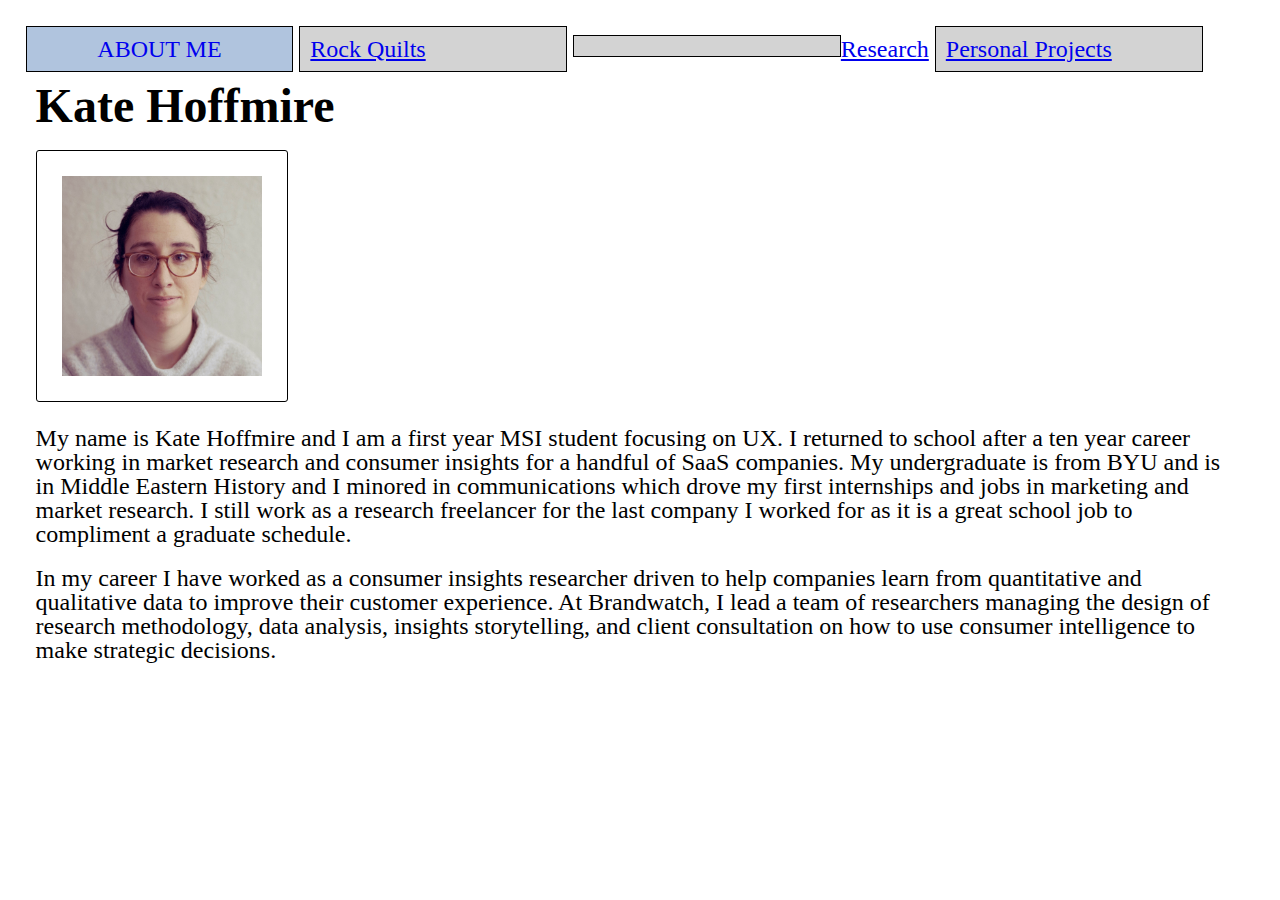
<file: index.html>
<!DOCTYPE html>


<html lang="en">
<head>
	<meta charset="UTF-8">
	<meta name="viewport" content="width=device-width, initial-scale=1.0">
	<link rel="icon" href="images/headshot.jpg">
	<link rel="stylesheet" href="css/html5reset.css">
	<link rel="stylesheet" href="css/style.css">
	<title>About Me</title>
</head>

<body>
	<header>
		<nav>
			<ul>
				<li class="active"><a href = "index.html" >About Me</a></li>
				<li><a href = "rock_quilts.html">Rock Quilts</a></li>
				<li></li><a href = "research.html">Research</a></li>
				<li><a href = "personal_projects.html">Personal Projects</a></li>
			</ul>
		</nav>
		<h1>Kate Hoffmire</h1>
	</header>

	<main>
		<img src = "images/headshot.jpg" width="200"/>
		<p>
			My name is Kate Hoffmire and I am a first year MSI student focusing on UX. 
			I returned to school after a ten year career working in market research and 
			consumer insights for a handful of SaaS companies. My undergraduate is from 
			BYU and is in Middle Eastern History and I minored in communications which 
			drove my first internships and jobs in marketing and market research. I still 
			work as a research freelancer for the last company I worked for as it is a great 
			school job to compliment a graduate schedule.
		</p>

		<p>
			In my career I have worked as a consumer insights researcher driven to help 
			companies learn from quantitative and qualitative data to improve their customer 
			experience. At Brandwatch, I lead a team of researchers managing the design of 
			research methodology, data analysis, insights storytelling, and client consultation 
			on how to use consumer intelligence to make strategic decisions.

		</p>
	</main>

	<footer>
	</footer>
</body>
</html>
</file>
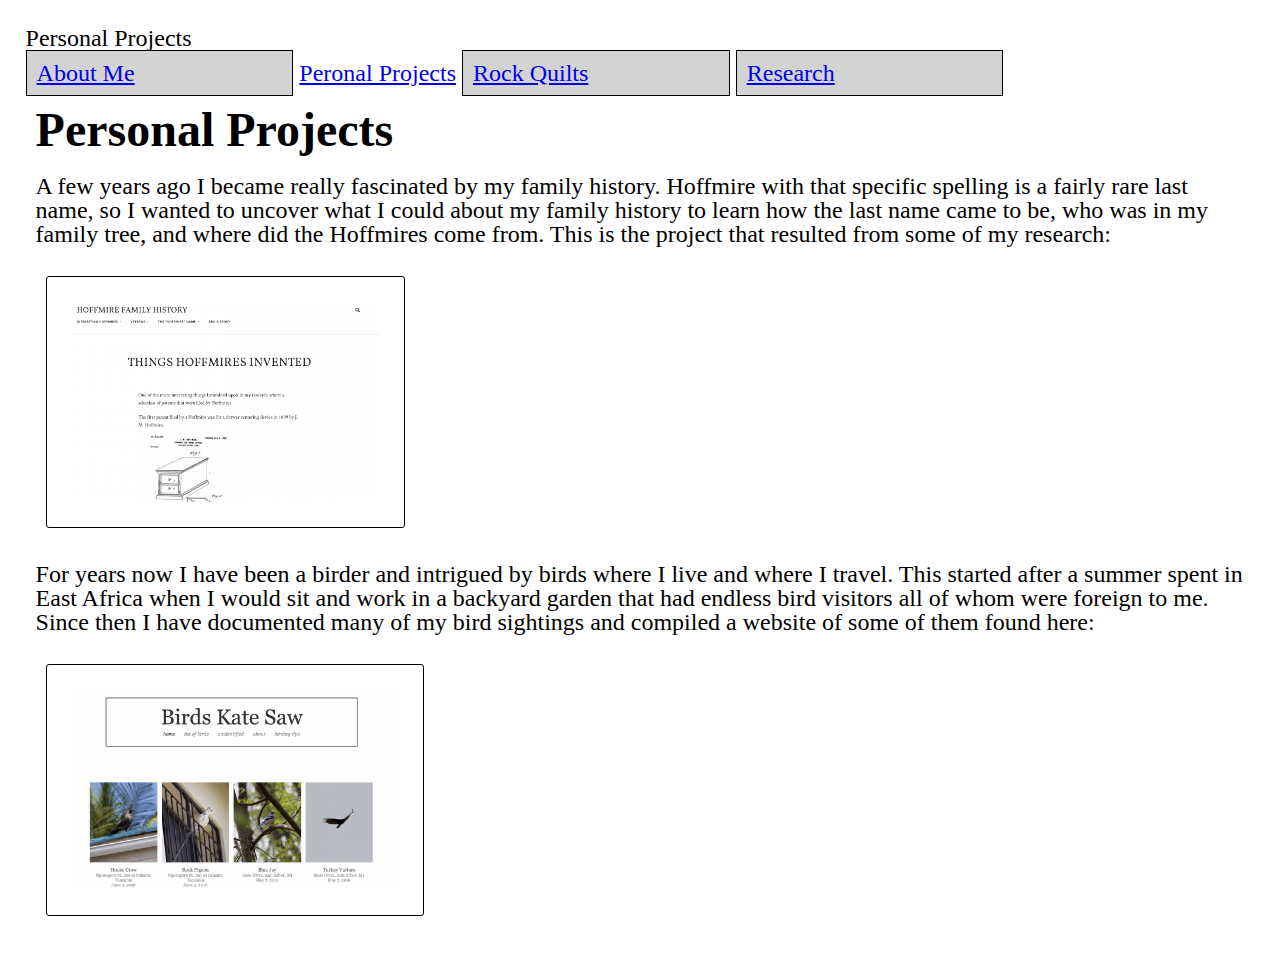
<file: personal_projects.html>
<!DOCTYPE html>
<html lang="en">
<head>
	<meta charset="UTF-8">
	<meta name="viewport" content="width=device-width, initial-scale=1.0">
	<link rel="icon" href="images/headshot.jpg">
	<link rel="stylesheet" href="css/html5reset.css">
	<link rel="stylesheet" href="css/style.css">
	<tite>Personal Projects</title>
</head>
<body>
	<header>
	  <nav>
		<ul>
			<li><a href = "index.html">About Me</a></li>
			<a href = "personal_projects.html">Peronal Projects</a>
			<li><a href = "rock_quilts.html">Rock Quilts</a></li>
			<li><a href = "research.html">Research</a></li>
		</ul>
	   <nav>
	</header>

	<h1>Personal Projects</h1>
	<main>
	<p>A few years ago I became really fascinated by my family history. Hoffmire with that specific spelling is a fairly rare last name, so I wanted to uncover what I could about my family history to learn how the last name came to be, who was in my family tree, and where did the Hoffmires come from. This is the project that resulted from some of my research:<p>
		<img src = "images/hoffmire_family_history.png" width="200"/>
	<p>For years now I have been a birder and intrigued by birds where I live and where I travel. This started after a summer spent in East Africa when I would sit and work in a backyard garden that had endless bird visitors all of whom were foreign to me. Since then I have documented many of my bird sightings and compiled a website of some of them found here:<p>
		<img src = "images/birds_kate_saw.png" width="200"/>
	</main>

</body>
</html>
</file>
<file: css/style.css>
body{
	margin:1%;
	padding:1%;
	font-size:150%;
}

h1{
	font-size: 2em; 
	font-weight: bold;
	font-family: Georgia, 'Times New Roman', Times, serif;
}


.active{
	background: lightsteelblue;
    text-transform: uppercase;
	text-align: center;
}

.active a{
	text-decoration: none;;
}

img{
    height: 200px;
    width:auto;
    border: 1px solid black;
    padding: 25px;
    border-radius: 3px;
    margin: 10px;
}

h2{
	font-size: 2em; 
	font-weight: bold;
	font-family: Georgia, 'Times New Roman', Times, serif;

}

p, h1, h2 {
    padding: 10px;
	font-family: Georgia, 'Times New Roman', Times, serif;
}




nav li{
	background-color: lightgray;
	padding:10px;
	width:25%;
	border:1px solid black;
	display: inline-block;
	width: 20%;
}



a:visited{color:#0000FF}
</file>
